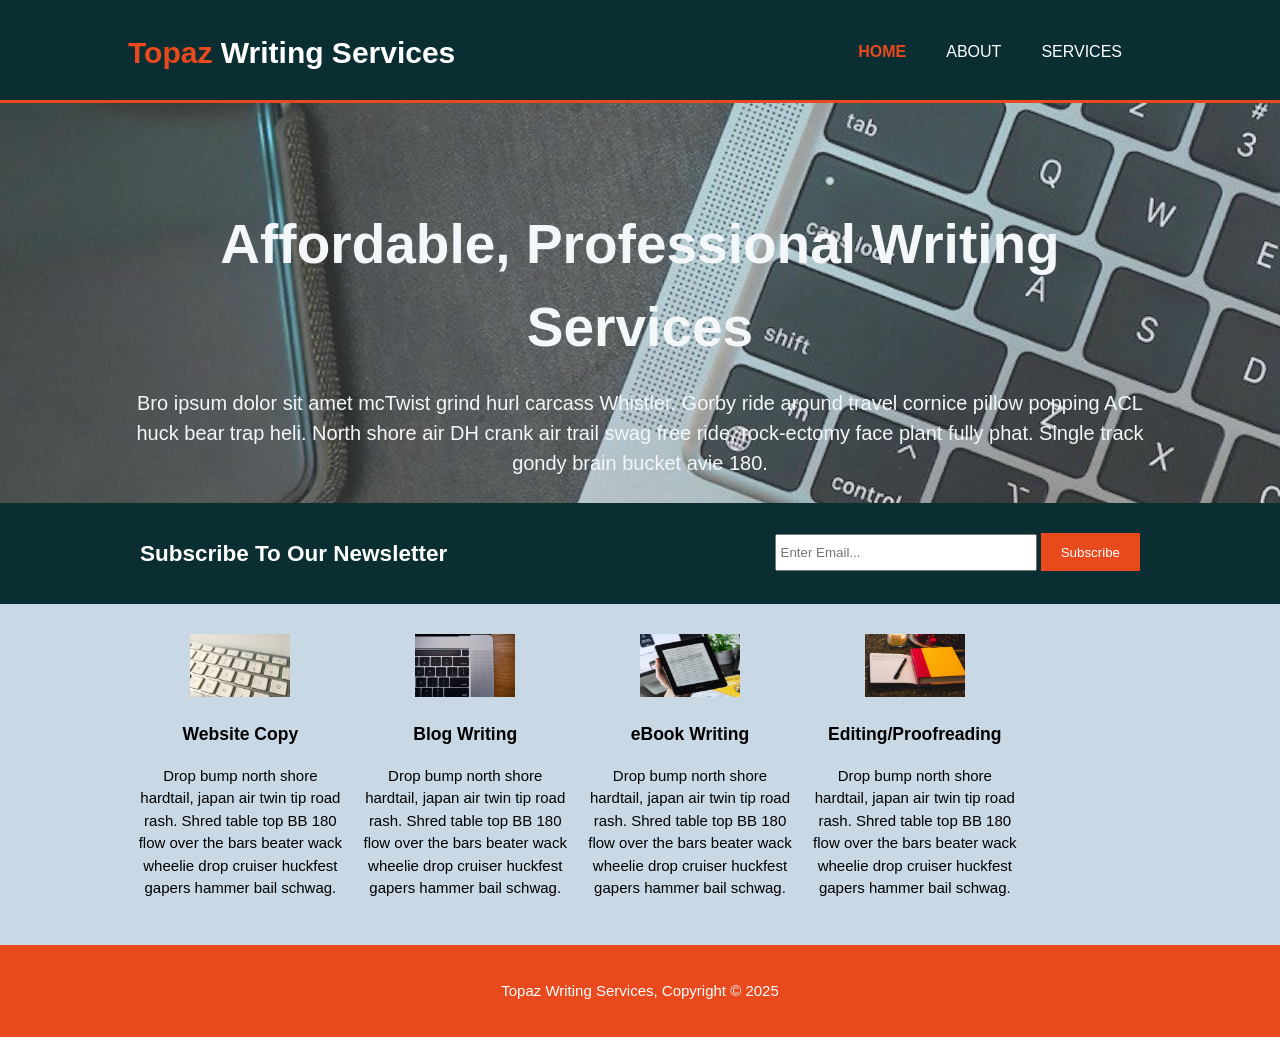
<file: index.html>
<!DOCTYPE html>
<html lang="en">
    <head>
        <meta charset="UTF-8">
        <meta name="viewport" content="width=device-width"> 
        <meta name="description" content="Affordable and professional content writing services">
        <meta name="keywords" content="writing, content writing, affordable content writing, copywriting">
        <meta name="author" content="Josiah Oluwadare">
        <title>Topaz Writing Services | Welcome</title>
        <link rel="stylesheet" href="./assets/css/style.css">

    </head>
    <body>
        <header>
            <div class="container">
                <div id="branding">
                    <h1><span class="highlight">Topaz</span> Writing Services</h1>
                </div>
                <nav>
                    <ul>
                        <li class="current"><a href="./index.html">Home</a></li>
                        <li><a href="./about.html">About</a></li>
                        <li><a href="./services.html">Services</a></li>
                    </ul>
                </nav>
            </div>
        </header>

        <section id="showcase">
            <div class="container">
                <h1>Affordable, Professional Writing Services</h1>
                <p>Bro ipsum dolor sit amet mcTwist grind hurl carcass Whistler. Gorby ride around travel cornice pillow popping ACL huck bear trap heli. North shore air DH crank air trail swag free ride, rock-ectomy face plant fully phat. Single track gondy brain bucket avie 180.</p>
            </div>
        </section>
        
        <section id="newsletter">
            <div class="container">
                <h1>Subscribe To Our Newsletter</h1>
                <form>
                    <input type="email" placeholder="Enter Email..." />
                    <button type="submit" class="button1">Subscribe</button>
                </form>
            </div>
        </section>

        <section id="boxes">
            <div class="container">
                <div class="box">
                    <img src="./assets/images/copy.jpeg" />
                    <h3>Website Copy</h3>
                    <p>Drop bump north shore hardtail, japan air twin tip road rash. Shred table top BB 180 flow over the bars beater wack wheelie drop cruiser huckfest gapers hammer bail schwag.</p>
                </div>
                <div class="box">
                    <img src="./assets/images/blog.jpeg" />
                    <h3>Blog Writing</h3>
                    <p>Drop bump north shore hardtail, japan air twin tip road rash. Shred table top BB 180 flow over the bars beater wack wheelie drop cruiser huckfest gapers hammer bail schwag.</p>
                </div>
                <div class="box">
                    <img src="./assets/images/ebook.jpeg" />
                    <h3>eBook Writing</h3>
                    <p>Drop bump north shore hardtail, japan air twin tip road rash. Shred table top BB 180 flow over the bars beater wack wheelie drop cruiser huckfest gapers hammer bail schwag.</p>
                </div>
                <div class="box">
                    <img src="./assets/images/editing.jpeg" />
                    <h3>Editing/Proofreading</h3>
                    <p>Drop bump north shore hardtail, japan air twin tip road rash. Shred table top BB 180 flow over the bars beater wack wheelie drop cruiser huckfest gapers hammer bail schwag.</p>
                </div>
            </div>
        </section>

        <footer>
            <p>Topaz Writing Services, Copyright &copy; 2025</p>
        </footer>
    </body>
</html>
</file>
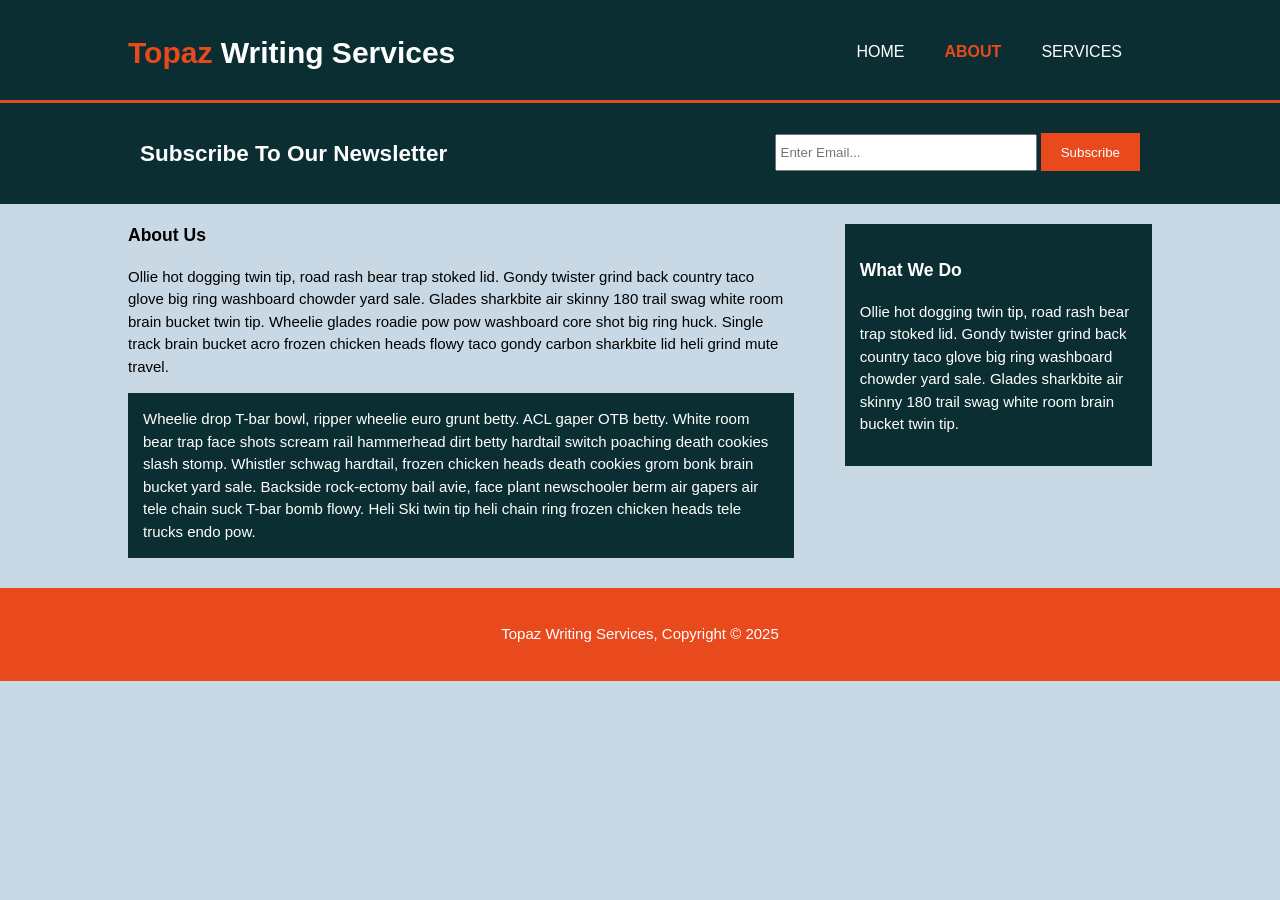
<file: about.html>
<!DOCTYPE html>
<html lang="en">
    <head>
        <meta charset="UTF-8">
        <meta name="viewport" content="width=device-width"> 
        <meta name="description" content="Affordable and professional content writing services">
        <meta name="keywords" content="writing, content writing, affordable content writing, copywriting">
        <meta name="author" content="Josiah Oluwadare">
        <title>Topaz Writing Services | About</title>
        <link rel="stylesheet" href="./assets/css/style.css">

    </head>
    <body>
        <header>
            <div class="container">
                <div id="branding">
                    <h1><span class="highlight">Topaz</span> Writing Services</h1>
                </div>
                <nav>
                    <ul>
                        <li><a href="./index.html">Home</a></li>
                        <li class="current"><a href="./about.html">About</a></li>
                        <li><a href="./services.html">Services</a></li>
                    </ul>
                </nav>
            </div>
        </header>

        <section id="newsletter">
            <div class="container">
                <h1>Subscribe To Our Newsletter</h1>
                <form>
                    <input type="email" placeholder="Enter Email..." />
                    <button type="submit" class="button1">Subscribe</button>
                </form>
            </div>
        </section>

        <section id="main">
            <div class="container">
                <article id="main-col">
                    <h1 class="page-title">About Us</h1>
                    <p>
                        Ollie hot dogging twin tip, road rash bear trap stoked lid. Gondy twister grind back country taco glove big ring washboard chowder yard sale. Glades sharkbite air skinny 180 trail swag white room brain bucket twin tip. Wheelie glades roadie pow pow washboard core shot big ring huck. Single track brain bucket acro frozen chicken heads flowy taco gondy carbon sharkbite lid heli grind mute travel.
                    </p>
                    <p class="dark">
                        Wheelie drop T-bar bowl, ripper wheelie euro grunt betty. ACL gaper OTB betty. White room bear trap face shots scream rail hammerhead dirt betty hardtail switch poaching death cookies slash stomp. Whistler schwag hardtail, frozen chicken heads death cookies grom bonk brain bucket yard sale. Backside rock-ectomy bail avie, face plant newschooler berm air gapers air tele chain suck T-bar bomb flowy. Heli Ski twin tip heli chain ring frozen chicken heads tele trucks endo pow.
                    </p>
                </article>

                <aside id="sidebar">
                    <div class="dark">
                        <h3>What We Do</h3>
                        <p>
                            Ollie hot dogging twin tip, road rash bear trap stoked lid. Gondy twister grind back country taco glove big ring washboard chowder yard sale. Glades sharkbite air skinny 180 trail swag white room brain bucket twin tip.
                        </p>
                    </div>
                </aside>
            </div>
        </section>

        <footer>
            <p>Topaz Writing Services, Copyright &copy; 2025</p>
        </footer>
    </body>
</html>
</file>
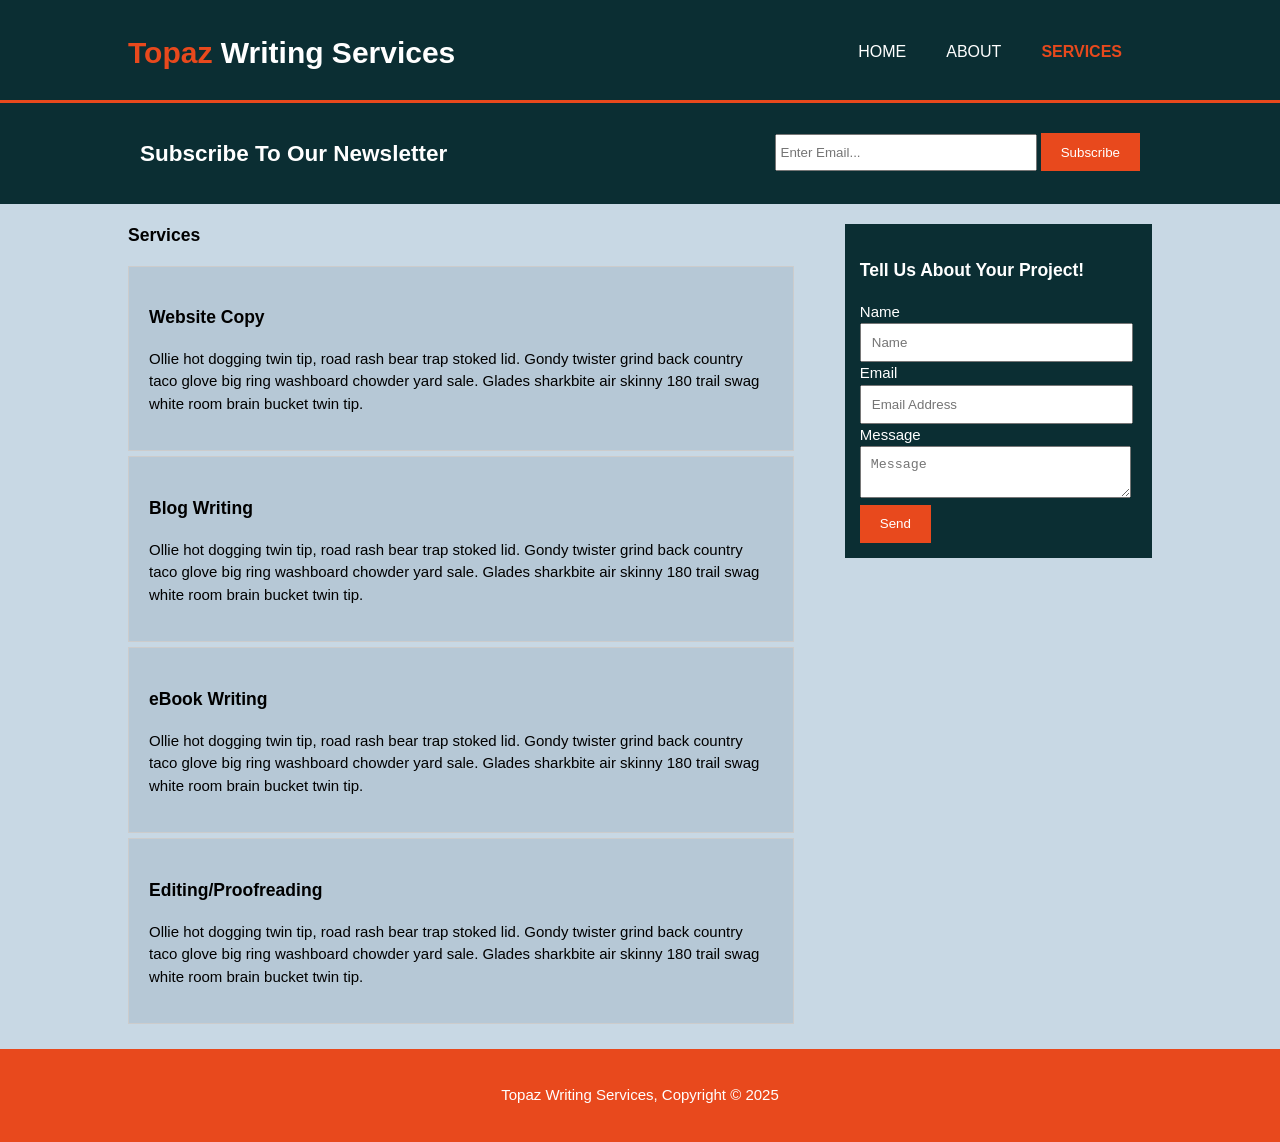
<file: services.html>
<!DOCTYPE html>
<html lang="en">
    <head>
        <meta charset="UTF-8">
        <meta name="viewport" content="width=device-width"> 
        <meta name="description" content="Affordable and professional content writing services">
        <meta name="keywords" content="writing, content writing, affordable content writing, copywriting">
        <meta name="author" content="Josiah Oluwadare">
        <title>Topaz Writing Services | Services</title>
        <link rel="stylesheet" href="./assets/css/style.css">

    </head>
    <body>
        <header>
            <div class="container">
                <div id="branding">
                    <h1><span class="highlight">Topaz</span> Writing Services</h1>
                </div>
                <nav>
                    <ul>
                        <li><a href="./index.html">Home</a></li>
                        <li><a href="./about.html">About</a></li>
                        <li class="current"><a href="./services.html">Services</a></li>
                    </ul>
                </nav>
            </div>
        </header>

        <section id="newsletter">
            <div class="container">
                <h1>Subscribe To Our Newsletter</h1>
                <form>
                    <input type="email" placeholder="Enter Email..." />
                    <button type="submit" class="button1">Subscribe</button>
                </form>
            </div>
        </section>

        <section id="main">
            <div class="container">
                <article id="main-col">
                    <h1 class="page-title">Services</h1>
                    <ul id="services">
                        <li>
                            <h3>Website Copy</h3>
                            <p>Ollie hot dogging twin tip, road rash bear trap stoked lid. Gondy twister grind back country taco glove big ring washboard chowder yard sale. Glades sharkbite air skinny 180 trail swag white room brain bucket twin tip.</p>
                        </li>
                        <li>
                            <h3>Blog Writing</h3>
                            <p>Ollie hot dogging twin tip, road rash bear trap stoked lid. Gondy twister grind back country taco glove big ring washboard chowder yard sale. Glades sharkbite air skinny 180 trail swag white room brain bucket twin tip.</p>
                        </li>
                        <li>
                            <h3>eBook Writing</h3>
                            <p>Ollie hot dogging twin tip, road rash bear trap stoked lid. Gondy twister grind back country taco glove big ring washboard chowder yard sale. Glades sharkbite air skinny 180 trail swag white room brain bucket twin tip.</p>
                        </li>
                        <li>
                            <h3>Editing/Proofreading</h3>
                            <p>Ollie hot dogging twin tip, road rash bear trap stoked lid. Gondy twister grind back country taco glove big ring washboard chowder yard sale. Glades sharkbite air skinny 180 trail swag white room brain bucket twin tip.</p>
                        </li>
                    </ul>
                </article>

                <aside id="sidebar">
                    <div class="dark">
                        <h3>Tell Us About Your Project!</h3>
                        <form class="contact-us">
                            <div>
                                <label>Name</label>
                                <br />
                                <input type="text" placeholder="Name" />
                            </div>
                            <div>
                                <label>Email</label>
                                <br />
                                <input type="email" placeholder="Email Address" />
                            </div>
                            <div>
                                <label>Message</label>
                                <br />
                                <textarea placeholder="Message"></textarea>
                            </div>
                            <button class="button1" type="submit">Send</button>
                        </form>
                    </div>
                </aside>
            </div>
        </section>

        <footer>
            <p>Topaz Writing Services, Copyright &copy; 2025</p>
        </footer>
    </body>
</html>
</file>
<file: assets/css/style.css>
body{
    font-family: Arial, Helvetica, sans-serif;
    font-size: 15px;
    line-height: 1.5;
    /* we could simply write:
    
    font: 15px/1.5 Arial, Helvetica, sans-serif

    but for clarity sake, we'll do the long route */
    padding: 0;
    margin: 0;
    background-color: #c8d8e4;
}

/* Global attributes for all containers */
.container{
    width: 80%;
    margin: auto;
    overflow: hidden;
}

ul{
    margin: 0;
    padding: 0;
}

.button1{
    height: 38px;
    background: #e8491d;
    border: 0;
    padding-left: 20px;
    padding-right: 20px;
    color: #ffffff
}

.button1:hover{
    background-color: #c8d8e4;
    font-weight: bold;
}

.dark{
    padding: 15px;
    background: #0b2e33;
    color: #ffffff;
    margin-top: 10px;
    margin-bottom: 10px;
}

/* Header elements */
header{
    background: #0b2e33;
    color: #ffffff;
    padding-top: 30px;
    min-height: 70px;
    border-bottom: #e8491d 3px solid;
}

header a{
    color: #ffffff;
    text-decoration: none;
    text-transform: uppercase;
    font-size: 16px;
}

header li{
    float: left;
    display: inline;
    padding: 0 20px 0 20px;
}

header #branding{
    float: left;
}

header #branding h1{
    margin: 0;
}

header nav{
    float: right;
    margin: 10px;
}

header .highlight, header .current a{
    color: #e8491d;
    font-weight: bold;
}

header a:hover{
    color: #c8d8e4;
    font-weight: bold;
}

/* Showcase */
#showcase{
    min-height: 400px;
    background: url(../images/background.jpeg) no-repeat 0 -400px;
    opacity: 80%;
    text-align: center;
    color: #ffffff;
}

#showcase h1{
    margin-top: 100px;
    font-size: 55px;
    margin-bottom: 10px;
}

#showcase p{
    font-size: 20px;
}

/* Newsletter */
#newsletter{
    padding: 15px;
    color: #ffffff;
    background: #0b2e33;
}

#newsletter h1{
    float: left;
}

#newsletter form{
    float: right;
    margin-top: 15px;
}

#newsletter input[type="email"]{
    padding: 4px;
    height: 25px;
    width: 250px;
}

/* Boxes */
#boxes{
    margin-top: 20px;
}

#boxes .box{
    float: left;
    text-align: center;
    width: 20%;
    padding: 10px;
}

#boxes .box img{
    width: 100px;
}

/* Sidebar */
aside#sidebar{
    float: right;
    width: 30%;
    margin-top: 10px;
}

aside#sidebar .contact-us input, aside#sidebar .contact-us textarea{
    width: 90%;
    padding: 10px;
}

/* Main-col */
article#main-col{
    float: left;
    width: 65%;
}

/* Services*/
ul#services li{
    list-style: none;
    padding: 20px;
    border: #cccccc solid 1px;
    margin-bottom: 5px;
    background: #b6c8d6;
}

footer{
    padding: 20px;
    margin-top: 20px;
    color: #ffffff;
    text-align: center;
    background-color: #e8491d;
}

/* Media Queries */
@media(max-width: 768px){
    header #branding,
    header nav,
    header nav li,
    #newsletter h1,
    #newsletter form,
    #boxes .box,
    article#main-col,
    aside#sidebar{
        float: none;
        text-align: center;
        width: 100%;
    }

    header{
        padding-bottom: 10px;
    }

    #showcase h1{
        margin-top: 40px;
    }

    #newsletter .button1,
    .contact-us .button1{
        display: block;
        width: 100%;
    }

    #newsletter form input[type="email"],
    .contact-us input,
    .contact-us textarea{
        width: 100%;
        margin-bottom: 5px;
    }
}
</file>
